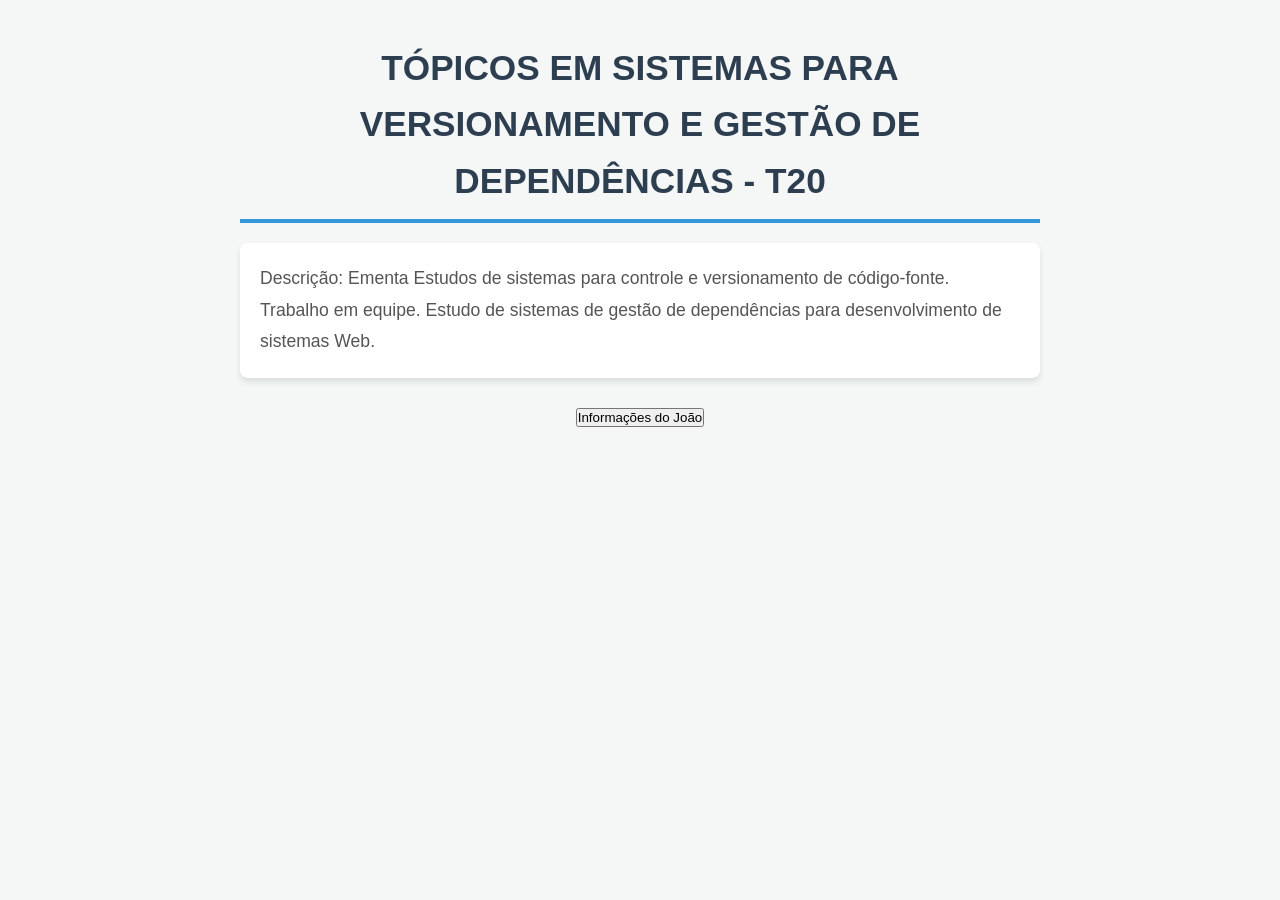
<file: index.html>
<!doctype html>
<html lang="en">
  <head>
    <meta charset="UTF-8" />
    <meta name="viewport" content="width=device-width, initial-scale=1.0" />
    <title>
      TÓPICOS EM SISTEMAS PARA VERSIONAMENTO E GESTÃO DE DEPENDÊNCIAS - T20
    </title>
    <link rel="stylesheet" href="style.css" />
    <script src="style.js"></script>
  </head>
  <body>
    <h1>
      TÓPICOS EM SISTEMAS PARA VERSIONAMENTO E GESTÃO DE DEPENDÊNCIAS - T20
    </h1>
    <h2>
      Descrição: Ementa Estudos de sistemas para controle e versionamento de
      código-fonte. Trabalho em equipe. Estudo de sistemas de gestão de
      dependências para desenvolvimento de sistemas Web.
    </h2>
    <br />
    <a href="joao.html">
      <button>Informações do João</button>
    </a>
  </body>
</html>
</file>
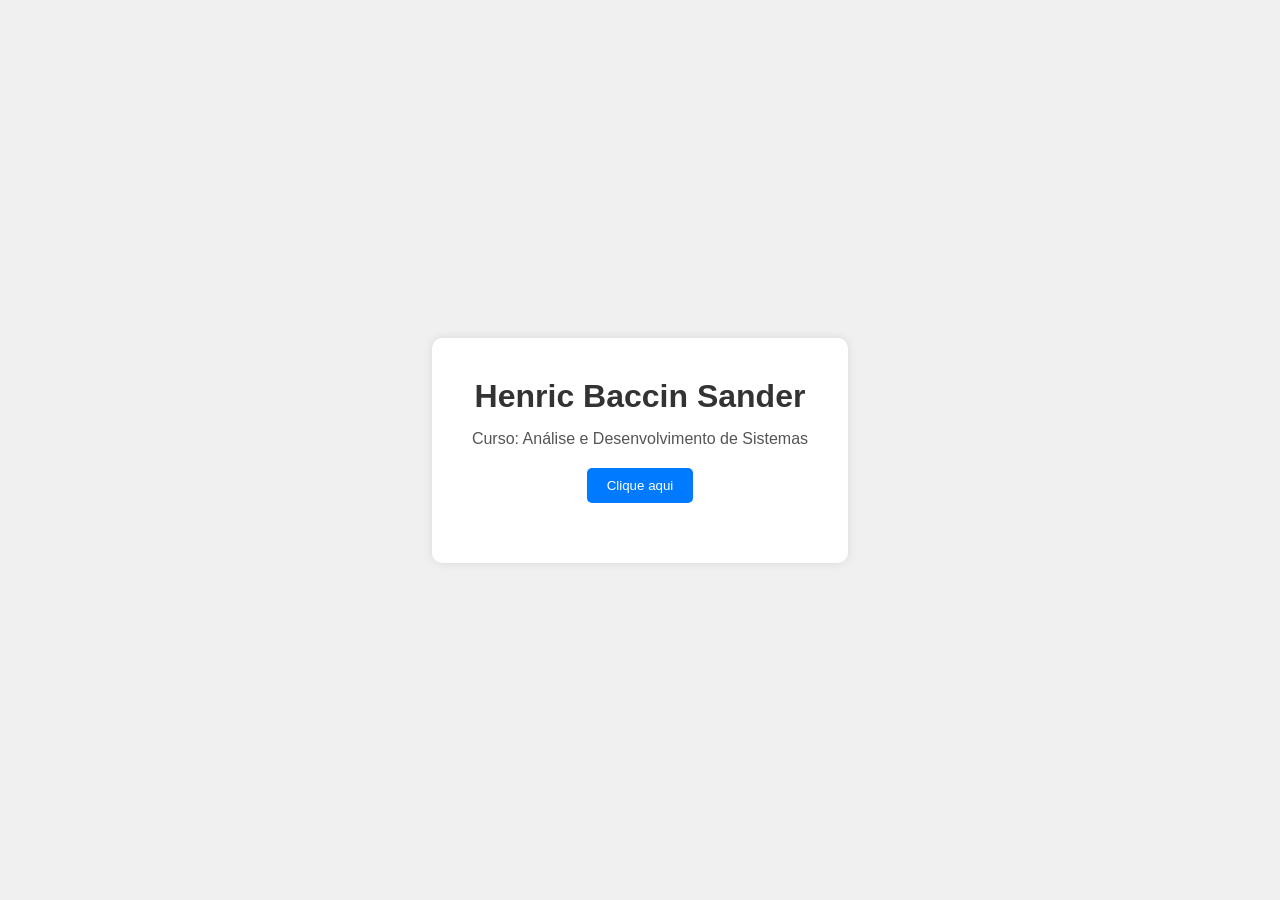
<file: henric.html>
<!DOCTYPE html>
<html lang="pt-BR">
<head>
    <meta charset="UTF-8">
    <meta name="viewport" content="width=device-width, initial-scale=1.0">
    <title>Minha Página</title>

    <link rel="stylesheet" href="henric.css">
    
</head>
<body>

    <div class="container">
        <h1 id="nome">Henric Baccin Sander</h1>

        <p id="curso">
            Curso: Análise e Desenvolvimento de Sistemas
        </p>

        <button onclick="mostrarMensagem()">
            Clique aqui
        </button>

        <p id="mensagem"></p>
    </div>

    <script src="style.js"></script>
</body>
</html>
</file>
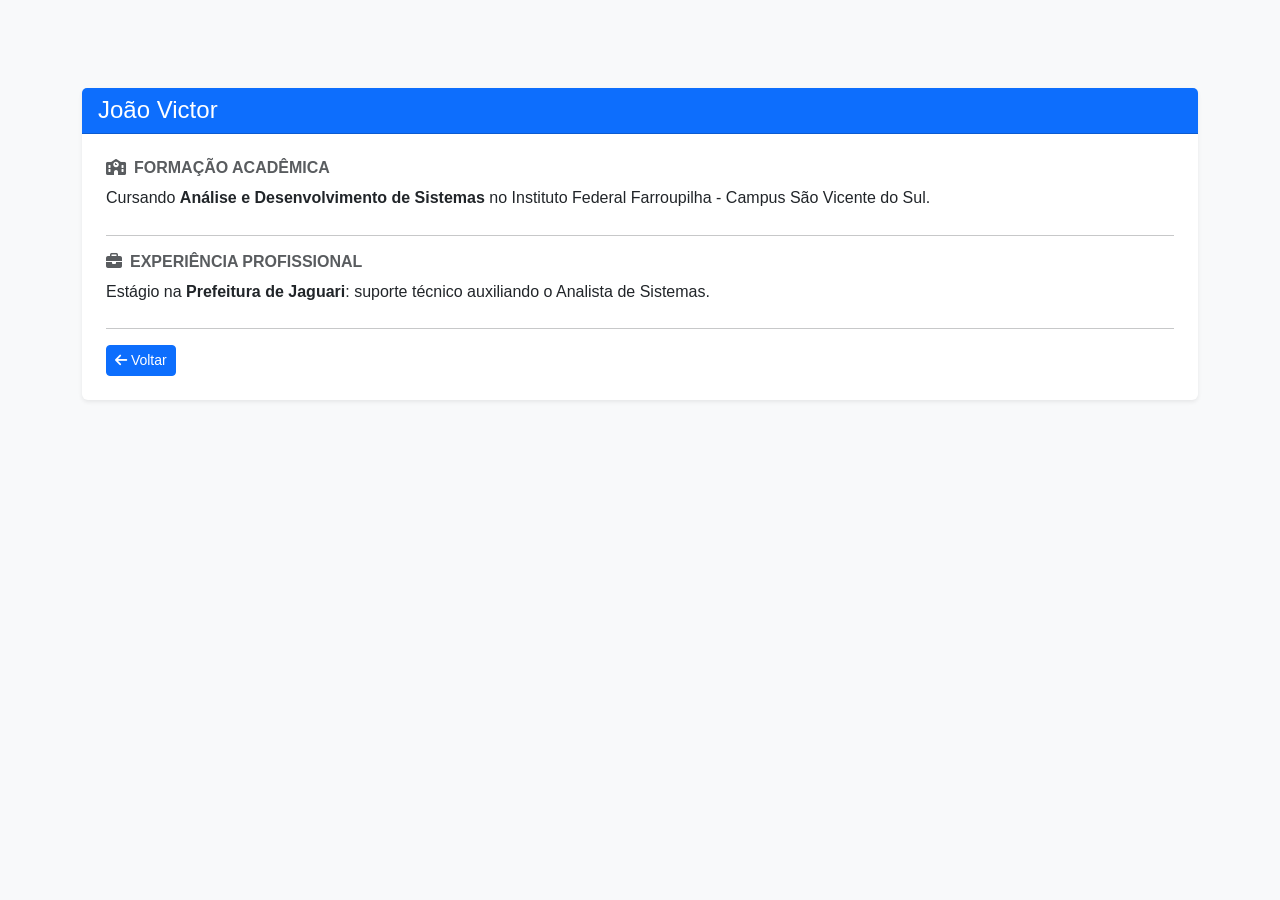
<file: joao.html>
<!doctype html>
<html lang="pt-BR">
  <head>
    <meta charset="UTF-8" />
    <meta name="viewport" content="width=device-width, initial-scale=1.0" />
    <title>João Sobroza - T20</title>
    <link
      href="https://cdn.jsdelivr.net/npm/bootstrap@5.3.0/dist/css/bootstrap.min.css"
      rel="stylesheet"
    />
    <link
      rel="stylesheet"
      href="https://cdnjs.cloudflare.com/ajax/libs/font-awesome/6.5.0/css/all.min.css"
    />
    <link rel="stylesheet" href="style.css" />
  </head>
  <body class="bg-light">
    <div class="container mt-5">
      <div class="card shadow-sm border-0">
        <div class="card-header bg-primary text-white">
          <h4 class="mb-0" id="title"></h4>
        </div>
        <div class="card-body p-4">
          <div class="mb-4">
            <h6 class="text-uppercase text-muted fw-bold mb-2">
              <i class="fas fa-school me-2"></i>Formação Acadêmica
            </h6>
            <p class="mb-0">
              Cursando <strong>Análise e Desenvolvimento de Sistemas</strong> no
              Instituto Federal Farroupilha - Campus São Vicente do Sul.
            </p>
          </div>

          <hr />

          <div class="mb-4">
            <h6 class="text-uppercase text-muted fw-bold mb-2">
              <i class="fas fa-briefcase me-2"></i>Experiência Profissional
            </h6>
            <p class="mb-0">
              Estágio na <strong>Prefeitura de Jaguari</strong>: suporte técnico
              auxiliando o Analista de Sistemas.
            </p>
          </div>

          <hr />

          <a href="index.html" class="btn btn-primary btn-sm">
            <i class="fa fa-arrow-left"></i> Voltar
          </a>
        </div>
      </div>
    </div>

    <script>
      const text = "João Victor Sobroza Dal Ross - ADS 20";
      const title = document.getElementById("title");

      let i = 0;

      function typeEffect() {
        if (i < text.length) {
          title.innerHTML += text.charAt(i);
          i++;
          setTimeout(typeEffect, 40);
        } else {
          title.style.borderRight = "none";
        }
      }

      window.onload = () => {
        setTimeout(() => {
          typeEffect();
        }, 500);
      };
    </script>
  </body>
</html>
</file>
<file: style.css>
* {
    margin: 0;
    padding: 0;
    box-sizing: border-box;
}

body {
    font-family: 'Segoe UI', Tahoma, Geneva, Verdana, sans-serif;
    line-height: 1.6;
    color: #333;
    background-color: #f4f7f6;
    padding: 40px 20px;
    display: flex;
    flex-direction: column;
    align-items: center;
}

/* Estilo do Título Principal */
h1 {
    color: #2c3e50;
    font-size: 2.2rem;
    text-align: center;
    max-width: 800px;
    margin-bottom: 20px;
    border-bottom: 4px solid #3498db;
    padding-bottom: 10px;
}

/* Estilo da Descrição/Ementa */
h2 {
    color: #555;
    font-size: 1.1rem;
    font-weight: normal;
    background: #ffffff;
    padding: 20px;
    border-radius: 8px;
    box-shadow: 0 4px 6px rgba(0,0,0,0.1);
    max-width: 800px;
    line-height: 1.8;
}

/* Responsividade básica para celulares */
@media (max-width: 600px) {
    h1 {
        font-size: 1.6rem;
    }
    
    h2 {
        font-size: 1rem;
    }
}
</file>
<file: henric.css>
* {
    margin: 0;
    padding: 0;
    box-sizing: border-box;
}

body {
    height: 100vh;
    display: flex;
    justify-content: center;
    align-items: center;
    background-color: #f0f0f0;
    font-family: Arial, Helvetica, sans-serif;
}

.container {
    background-color: white;
    padding: 40px;
    border-radius: 10px;
    text-align: center;
    box-shadow: 0 0 10px rgba(0,0,0,0.1);
}

h1 {
    color: #333;
    margin-bottom: 15px;
}

p {
    color: #555;
    margin-bottom: 20px;
}

button {
    padding: 10px 20px;
    border: none;
    background-color: #007bff;
    color: white;
    border-radius: 5px;
    cursor: pointer;
    transition: 0.3s;
}

button:hover {
    background-color: #0056b3;
}

#mensagem {
    margin-top: 20px;
    font-weight: bold;
    color: green;
}
</file>
